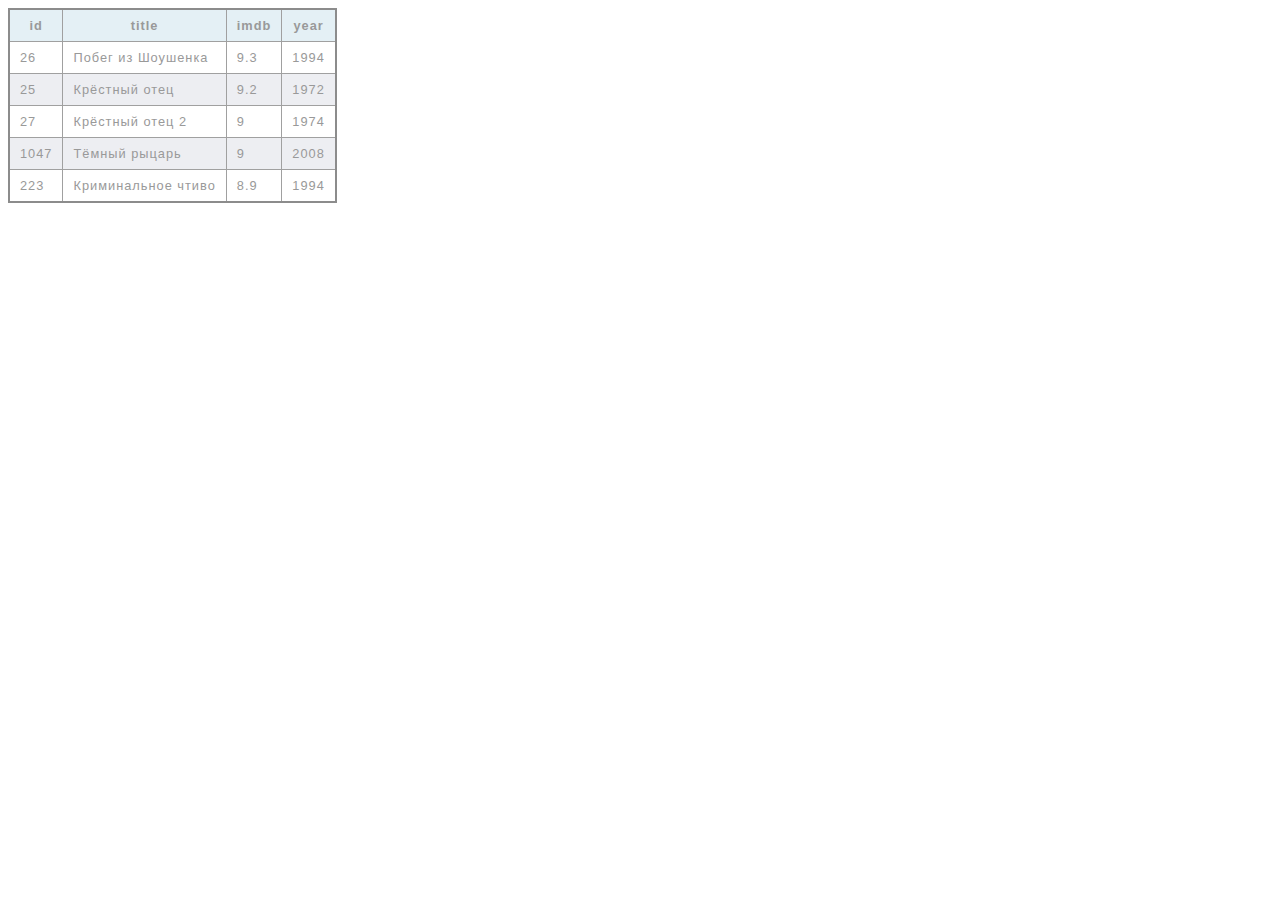
<file: index.html>
<!doctype html><html lang="en"><head><meta charset="UTF-8"><meta name="viewport" content="width=device-width,initial-scale=1"><meta http-equiv="X-UA-Compatible" content="ie=edge"><title>Document</title><script defer="defer" src="main.js"></script><link href="main.css" rel="stylesheet"></head><body><table><thead><tr><th scope="col">id</th><th scope="col">title</th><th scope="col">imdb</th><th scope="col">year</th></tr></thead><tbody class="table-body"></tbody></table></body></html>
</file>
<file: main.css>
body{color:#999}table{border:2px solid #8c8c8c;border-collapse:collapse;font-family:sans-serif;font-size:.8rem;letter-spacing:1px}caption{caption-side:bottom;font-weight:700;padding:10px}tfoot,thead{background-color:#e4f0f5}td,th{border:1px solid #a0a0a0;padding:8px 10px}td:last-of-type{text-align:center}tbody>tr:nth-of-type(2n){background-color:#edeef2}tfoot th{text-align:right}tfoot td{font-weight:700}
</file>
